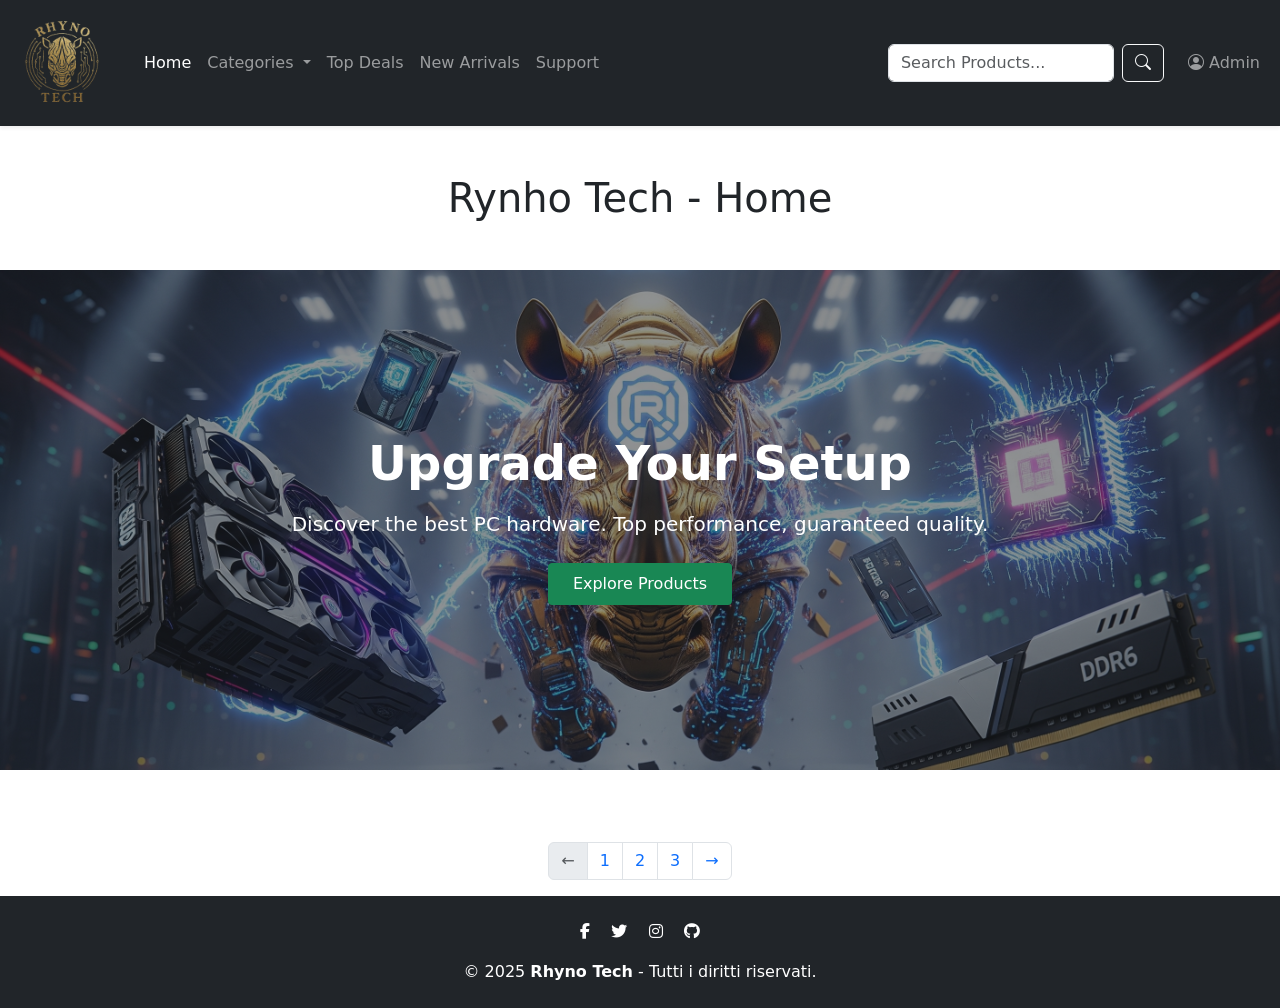
<file: index.html>
<!DOCTYPE html>
<html lang="it">

<head>
    <meta charset="UTF-8">
    <meta name="viewport" content="width=device-width, initial-scale=1.0">
    <title>Rhyno Tech - Index</title>
    <!-- Bootstrap CSS -->
    <link href="https://cdn.jsdelivr.net/npm/bootstrap@5.3.6/dist/css/bootstrap.min.css" rel="stylesheet">

    <!-- Bootstrap Icons -->
    <link rel="stylesheet" href="https://cdn.jsdelivr.net/npm/bootstrap-icons@1.11.1/font/bootstrap-icons.css">

    <!-- Font Awesome -->
    <link rel="stylesheet" href="https://cdnjs.cloudflare.com/ajax/libs/font-awesome/6.5.0/css/all.min.css">

    <!-- CSS Personalizzato -->
    <link rel="stylesheet" href="marketplaceStyle.css">

    <!-- Favicon -->
    <link rel="icon" href="img/logo/logo.png">

    <!-- Bootstrap JS -->
    <script src="https://cdn.jsdelivr.net/npm/bootstrap@5.3.6/dist/js/bootstrap.bundle.min.js" defer></script>

</head>

<body>

    <!-- JS Personalizzato -->
    <script src="marketplaceScript.js"></script>

    <!-- Chiamata iniziale -->
    <script>
        window.addEventListener("DOMContentLoaded", () => {
            caricaMarketplaceHome();
        });
    </script>

</body>

</html>
</file>
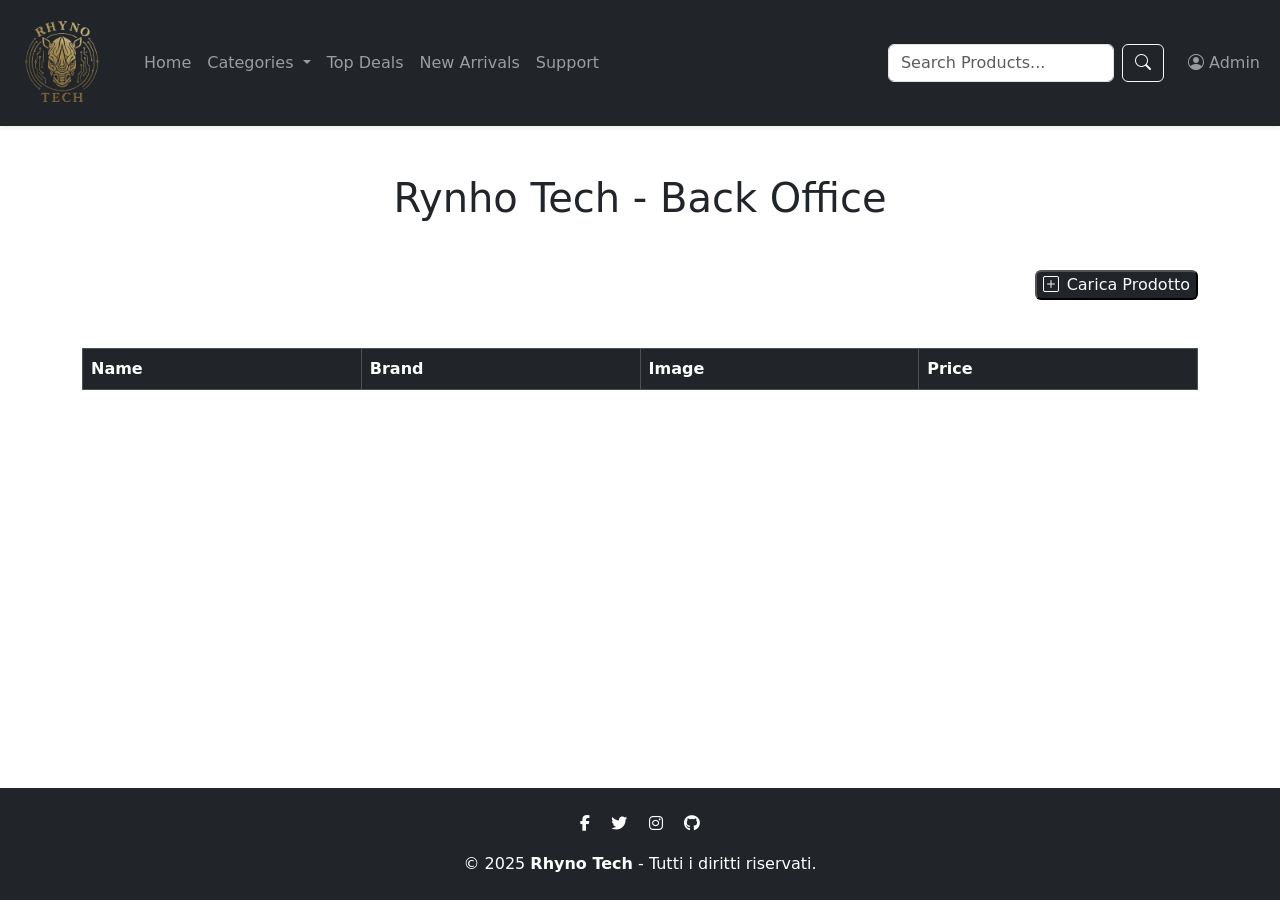
<file: marketplaceBackOffice.html>
<!DOCTYPE html>
<html lang="it">

<head>
    <meta charset="UTF-8">
    <meta name="viewport" content="width=device-width, initial-scale=1.0">
    <title>Rynho Tech - Back Office</title>
    <!-- Bootstrap CSS -->
    <link href="https://cdn.jsdelivr.net/npm/bootstrap@5.3.6/dist/css/bootstrap.min.css" rel="stylesheet">

    <!-- Bootstrap Icons -->
    <link rel="stylesheet" href="https://cdn.jsdelivr.net/npm/bootstrap-icons@1.11.1/font/bootstrap-icons.css">

    <!-- Font Awesome -->
    <link rel="stylesheet" href="https://cdnjs.cloudflare.com/ajax/libs/font-awesome/6.5.0/css/all.min.css">

    <!-- CSS Personalizzato -->
    <link rel="stylesheet" href="marketplaceStyle.css">

    <!-- Favicon -->
    <link rel="icon" href="img/logo/faviconRT.png">

    <!-- Bootstrap JS -->
    <script src="https://cdn.jsdelivr.net/npm/bootstrap@5.3.6/dist/js/bootstrap.bundle.min.js" defer></script>

    <!-- JS Personalizzato -->
    <script src="marketplaceBackOffice.js" defer></script>
</head>

<body>

    <!-- Spinner di caricamento -->
    <div id="spinner"
        class="d-flex justify-content-center align-items-center position-fixed top-0 start-0 w-100 h-100 bg-white"
        style="z-index: 1050;">
        <div class="spinner-border" role="status"></div>
    </div>

    <!-- HEADER -->
    <header>

        <!-- Navbar -->
        <nav class="navbar navbar-expand-md navbar-dark bg-dark shadow-sm">
            <div class="container-fluid">

                <!-- Logo -->
                <a class="navbar-brand" href="marketplaceHome.html">
                    <img src="img/logo/logoRynoTech-removebg.png" alt="Logo Rynho Tech" class="img-fluid me-2"
                        style="width: 100px;">
                </a>

                <!-- Bottone Hamburger -->
                <button class="navbar-toggler" type="button" data-bs-toggle="collapse" data-bs-target="#navbarAdmin"
                    aria-controls="navbarAdmin" aria-expanded="false" aria-label="Toggle navigation">
                    <span class="navbar-toggler-icon"></span>
                </button>

                <!-- Contenuto Collassabile -->
                <div class="collapse navbar-collapse" id="navbarAdmin">

                    <!-- Menu Navigazione -->
                    <ul class="navbar-nav me-3 mb-2 mb-md-0">
                        <li class="nav-item">
                            <a class="nav-link" href="marketplaceHome.html">Home</a>
                        </li>
                        <li class="nav-item dropdown">
                            <a class="nav-link dropdown-toggle" href="#" role="button" data-bs-toggle="dropdown"
                                aria-expanded="false">
                                Categories
                            </a>
                            <ul class="dropdown-menu">
                                <li><a class="dropdown-item" href="#">Graphics Cards</a></li>
                                <li><a class="dropdown-item" href="#">Processors (CPU)</a></li>
                                <li><a class="dropdown-item" href="#">Motherboards</a></li>
                                <li><a class="dropdown-item" href="#">Memory (RAM)</a></li>
                                <li><a class="dropdown-item" href="#">Storage (SSD/HDD)</a></li>
                                <li><a class="dropdown-item" href="#">Cases</a></li>
                                <li><a class="dropdown-item" href="#">Power Supplies</a></li>
                                <li><a class="dropdown-item" href="#">Cooling Systems</a></li>
                                <li><a class="dropdown-item" href="#">Monitors</a></li>
                                <li><a class="dropdown-item" href="#">Peripherals</a></li>
                                <li>
                                    <hr class="dropdown-divider">
                                </li>
                                <li><a class="dropdown-item" href="#">All Products</a></li>
                            </ul>
                        </li>
                        <li class="nav-item">
                            <a class="nav-link" href="#">Top Deals</a>
                        </li>
                        <li class="nav-item">
                            <a class="nav-link" href="#">New Arrivals</a>
                        </li>
                        <li class="nav-item">
                            <a class="nav-link" href="#">Support</a>
                        </li>
                    </ul>

                    <!-- Spazio Vuoto Flessibile -->
                    <div class="flex-grow-1 d-none d-md-block"></div>

                    <!-- Searchbar su md+ -->
                    <form class="d-none d-md-flex align-items-center me-3" role="search">
                        <input class="campoCerca form-control me-2" type="search" placeholder="Search Products..."
                            aria-label="Search">
                        <button class="btn btn-outline-light" type="submit"><i class="bi bi-search"></i></button>
                    </form>

                    <!-- Profilo Admin -->
                    <ul class="navbar-nav ms-0">
                        <li class="nav-item dropdown">
                            <a class="nav-link" href="#" role="button" data-bs-toggle="dropdown" aria-expanded="false">
                                <i class="bi bi-person-circle"></i> Admin
                            </a>
                            <ul class="dropdown-menu dropdown-menu-end">
                                <li><a class="dropdown-item" href="#">Profile</a></li>
                                <li><a class="dropdown-item" href="marketplaceBackOffice.html">Back Office</a></li>
                                <li><a class="dropdown-item text-danger" href="#">Logout</a></li>
                            </ul>
                        </li>
                    </ul>

                </div>
            </div>
        </nav>

        <!-- Searchbar MOBILE: solo su XS e SM -->
        <div class="bg-dark py-2 d-md-none">
            <div class="container-fluid d-flex justify-content-center">
                <form class="d-flex align-items-center w-100 px-2" role="search">
                    <input class="campoCerca form-control me-2" type="search" placeholder="Search Products..."
                        aria-label="Search">
                    <button class="btn btn-outline-light" type="submit"><i class="bi bi-search"></i></button>
                </form>
            </div>
        </div>
    </header>

    <!-- MAIN -->
    <main class="flex-grow-1">
        <div class="container my-5">
            <h1 class="text-center mb-5">Rynho Tech - Back Office</h1>

            <div class="d-flex justify-content-end">
                <button id="btnCaricaProdotto" class="text-light bg-dark rounded mb-5">
                    <i class="bi bi-plus-square me-2"></i>Carica Prodotto
                </button>
            </div>

            <div id="formCaricaProdotto" class="card shadow-lg p-4 mb-5 d-none">
                <h2 class="mb-4">Carica Prodotto</h2>
                <form>
                    <div class="row g-3">
                        <div class="col-md-6">
                            <label for="name" class="form-label">Name</label>
                            <input type="text" class="form-control" id="name" placeholder="Product name..." />
                        </div>

                        <div class="col-md-6">
                            <label for="brand" class="form-label">Brand</label>
                            <input type="text" class="form-control" id="brand" placeholder="Brand..." />
                        </div>

                        <div class="col-12">
                            <label for="description" class="form-label">Description</label>
                            <input type="text" class="form-control" id="description" placeholder="Short description" />
                        </div>

                        <div class="col-md-8">
                            <label for="imageUrl" class="form-label">Image URL</label>
                            <input type="text" class="form-control" id="imageUrl" placeholder="https://..." />
                        </div>

                        <div class="col-md-4">
                            <label for="price" class="form-label">Price (€)</label>
                            <input type="number" class="form-control" id="price" placeholder="0.00" />
                        </div>

                        <div class="col-12 d-flex justify-content-end mt-4">
                            <button id="btnSalva" type="button" class="btn btn-primary">Save</button>
                        </div>
                    </div>
                </form>
            </div>

            <div class="table-responsive">
                <table id="tabellaUtenti" class="table table-bordered table-hover">
                    <thead class="table-dark">
                        <tr>
                            <th>Name</th>
                            <th>Brand</th>
                            <th>Image</th>
                            <th>Price</th>
                        </tr>
                    </thead>
                    <tbody id="tbody">
                        <!-- Popolo dinamicamente con JS -->
                        <!-- <tr> -->
                        <!-- <td> -->
                        <!-- <td> -->
                        <!-- <td> -->
                        <!-- <td> -->
                    </tbody>
                </table>

            </div>
        </div>
    </main>

    <!-- FOOTER -->
    <footer class="footer bg-dark text-white py-4">
        <div class="container text-center">
            <div class="mb-3">
                <a href="#" class="text-white me-3"><i class="fab fa-facebook-f"></i></a>
                <a href="#" class="text-white me-3"><i class="fab fa-twitter"></i></a>
                <a href="#" class="text-white me-3"><i class="fab fa-instagram"></i></a>
                <a href="#" class="text-white"><i class="fab fa-github"></i></a>
            </div>
            <p class="mb-0">&copy; 2025 <strong>Rhyno Tech</strong> - Tutti i diritti riservati.</p>
        </div>
    </footer>
</body>

</html>
</file>
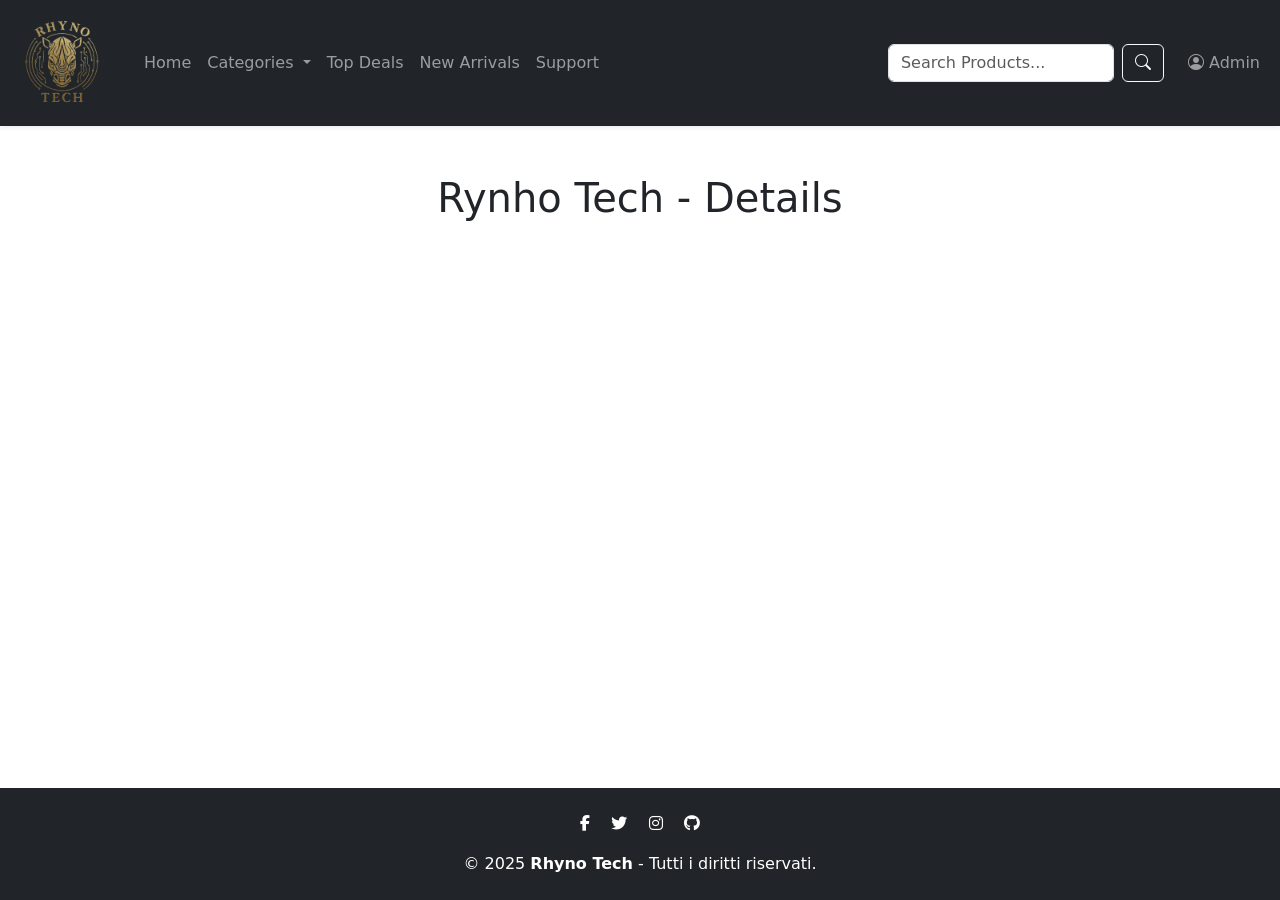
<file: marketplaceDetails.html>
<!DOCTYPE html>
<html lang="it">

<head>
    <meta charset="UTF-8">
    <meta name="viewport" content="width=device-width, initial-scale=1.0">
    <title>Rynho Tech - Details</title>
    <!-- Bootstrap CSS -->
    <link href="https://cdn.jsdelivr.net/npm/bootstrap@5.3.6/dist/css/bootstrap.min.css" rel="stylesheet">

    <!-- Bootstrap Icons -->
    <link rel="stylesheet" href="https://cdn.jsdelivr.net/npm/bootstrap-icons@1.11.1/font/bootstrap-icons.css">

    <!-- Font Awesome -->
    <link rel="stylesheet" href="https://cdnjs.cloudflare.com/ajax/libs/font-awesome/6.5.0/css/all.min.css">

    <!-- CSS Personalizzato -->
    <link rel="stylesheet" href="marketplaceStyle.css">

    <!-- Favicon -->
    <link rel="icon" href="img/logo/faviconRT.png">

    <!-- Bootstrap JS -->
    <script src="https://cdn.jsdelivr.net/npm/bootstrap@5.3.6/dist/js/bootstrap.bundle.min.js" defer></script>

    <!-- JS Personalizzato -->
    <script src="marketplaceDetails.js" defer></script>
</head>

<body>

    <!-- Spinner di caricamento -->
    <div id="spinner"
        class="d-flex justify-content-center align-items-center position-fixed top-0 start-0 w-100 h-100 bg-white"
        style="z-index: 1050;">
        <div class="spinner-border" role="status"></div>
    </div>

    <!-- HEADER -->
    <header class="mb-5">

        <!-- Navbar -->
        <nav class="navbar navbar-expand-md navbar-dark bg-dark shadow-sm">
            <div class="container-fluid">

                <!-- Logo -->
                <a class="navbar-brand" href="marketplaceHome.html">
                    <img src="img/logo/logoRynoTech-removebg.png" alt="Logo Rynho Tech" class="img-fluid me-2"
                        style="width: 100px;">
                </a>

                <!-- Bottone Hamburger -->
                <button class="navbar-toggler" type="button" data-bs-toggle="collapse" data-bs-target="#navbarAdmin"
                    aria-controls="navbarAdmin" aria-expanded="false" aria-label="Toggle navigation">
                    <span class="navbar-toggler-icon"></span>
                </button>

                <!-- Contenuto Collassabile -->
                <div class="collapse navbar-collapse" id="navbarAdmin">

                    <!-- Menu Navigazione -->
                    <ul class="navbar-nav me-3 mb-2 mb-md-0">
                        <li class="nav-item">
                            <a class="nav-link" href="marketplaceHome.html">Home</a>
                        </li>
                        <li class="nav-item dropdown">
                            <a class="nav-link dropdown-toggle" href="#" role="button" data-bs-toggle="dropdown"
                                aria-expanded="false">
                                Categories
                            </a>
                            <ul class="dropdown-menu">
                                <li><a class="dropdown-item" href="#">Graphics Cards</a></li>
                                <li><a class="dropdown-item" href="#">Processors (CPU)</a></li>
                                <li><a class="dropdown-item" href="#">Motherboards</a></li>
                                <li><a class="dropdown-item" href="#">Memory (RAM)</a></li>
                                <li><a class="dropdown-item" href="#">Storage (SSD/HDD)</a></li>
                                <li><a class="dropdown-item" href="#">Cases</a></li>
                                <li><a class="dropdown-item" href="#">Power Supplies</a></li>
                                <li><a class="dropdown-item" href="#">Cooling Systems</a></li>
                                <li><a class="dropdown-item" href="#">Monitors</a></li>
                                <li><a class="dropdown-item" href="#">Peripherals</a></li>
                                <li>
                                    <hr class="dropdown-divider">
                                </li>
                                <li><a class="dropdown-item" href="#">All Products</a></li>
                            </ul>
                        </li>
                        <li class="nav-item">
                            <a class="nav-link" href="#">Top Deals</a>
                        </li>
                        <li class="nav-item">
                            <a class="nav-link" href="#">New Arrivals</a>
                        </li>
                        <li class="nav-item">
                            <a class="nav-link" href="#">Support</a>
                        </li>
                    </ul>

                    <!-- Spazio Vuoto Flessibile -->
                    <div class="flex-grow-1 d-none d-md-block"></div>

                    <!-- Searchbar su md+ -->
                    <form class="d-none d-md-flex align-items-center me-3" role="search">
                        <input class="campoCerca form-control me-2" type="search" placeholder="Search Products..."
                            aria-label="Search">
                        <button class="btn btn-outline-light" type="submit"><i class="bi bi-search"></i></button>
                    </form>

                    <!-- Profilo Admin -->
                    <ul class="navbar-nav ms-0">
                        <li class="nav-item dropdown">
                            <a class="nav-link" href="#" role="button" data-bs-toggle="dropdown" aria-expanded="false">
                                <i class="bi bi-person-circle"></i> Admin
                            </a>
                            <ul class="dropdown-menu dropdown-menu-end">
                                <li><a class="dropdown-item" href="#">Profile</a></li>
                                <li><a class="dropdown-item" href="marketplaceBackOffice.html">Back Office</a></li>
                                <li><a class="dropdown-item text-danger" href="#">Logout</a></li>
                            </ul>
                        </li>
                    </ul>

                </div>
            </div>
        </nav>

        <!-- Searchbar MOBILE: solo su XS e SM -->
        <div class="bg-dark py-2 d-md-none">
            <div class="container-fluid d-flex justify-content-center">
                <form class="d-flex align-items-center w-100 px-2" role="search">
                    <input class="campoCerca form-control me-2" type="search" placeholder="Search Products..."
                        aria-label="Search">
                    <button class="btn btn-outline-light" type="submit"><i class="bi bi-search"></i></button>
                </form>
            </div>
        </div>
    </header>

    <!-- MAIN -->
    <main class="flex-grow-1 d-flex flex-column">
        <h1 class="text-center mb-5">Rynho Tech - Details</h1>
        <div id="container-details" class="container flex-grow-1 d-flex flex-column justify-content-center mb-2">
            <!-- <div id="productsRow" class="row flex-grow-1"> -->
            <!-- <div class="col-3">
                    <div class="card">
                        <img src="img/logo/logo.png" alt="Immagine prodotto">
                        <div class="card-body">
                            <h5 class="card-title"></h5>
                            <a href="/details.html" class="btn btn-primary d-flex justify-content-center">Details</a>
                        </div>
                    </div>
                </div> -->
        </div>

    </main>

    <!-- FOOTER -->
    <footer class="footer bg-dark text-white py-4">
        <div class="container text-center">
            <div class="mb-3">
                <a href="#" class="text-white me-3"><i class="fab fa-facebook-f"></i></a>
                <a href="#" class="text-white me-3"><i class="fab fa-twitter"></i></a>
                <a href="#" class="text-white me-3"><i class="fab fa-instagram"></i></a>
                <a href="#" class="text-white"><i class="fab fa-github"></i></a>
            </div>
            <p class="mb-0">&copy; 2025 <strong>Rhyno Tech</strong> - Tutti i diritti riservati.</p>
        </div>
    </footer>
</body>

</html>
</file>
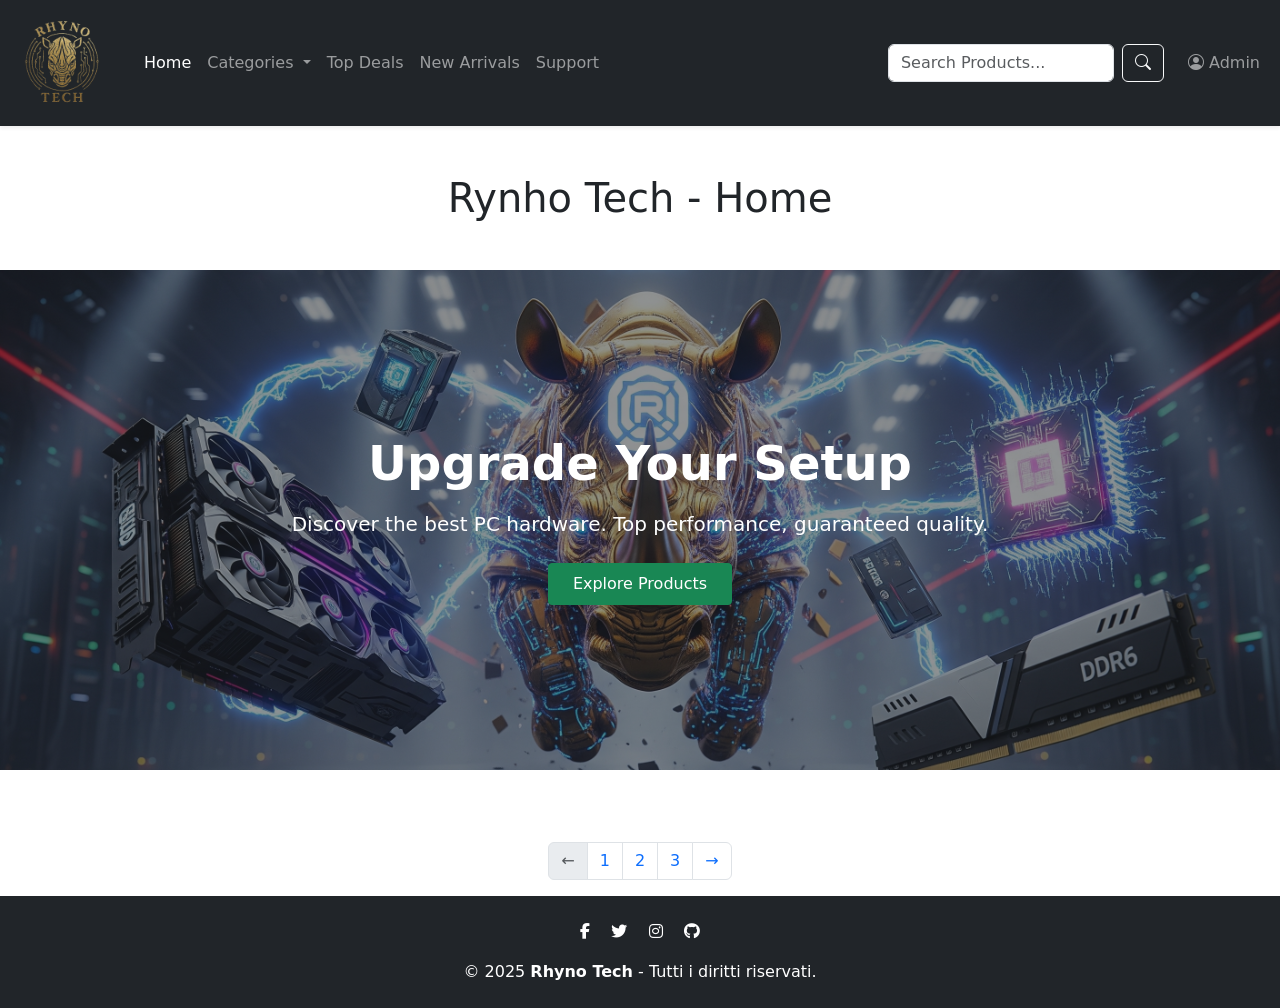
<file: marketplaceHome.html>
<!DOCTYPE html>
<html lang="it">

<head>
    <meta charset="UTF-8">
    <meta name="viewport" content="width=device-width, initial-scale=1.0">
    <title>Rynho Tech - Home</title>
    <!-- Bootstrap CSS -->
    <link href="https://cdn.jsdelivr.net/npm/bootstrap@5.3.6/dist/css/bootstrap.min.css" rel="stylesheet">

    <!-- Bootstrap Icons -->
    <link rel="stylesheet" href="https://cdn.jsdelivr.net/npm/bootstrap-icons@1.11.1/font/bootstrap-icons.css">

    <!-- Font Awesome -->
    <link rel="stylesheet" href="https://cdnjs.cloudflare.com/ajax/libs/font-awesome/6.5.0/css/all.min.css">

    <!-- CSS Personalizzato -->
    <link rel="stylesheet" href="marketplaceStyle.css">

    <!-- Favicon -->
    <link rel="icon" href="img/logo/faviconRT.png">

    <!-- Bootstrap JS -->
    <script src="https://cdn.jsdelivr.net/npm/bootstrap@5.3.6/dist/js/bootstrap.bundle.min.js" defer></script>

    <!-- JS Personalizzato -->
    <script src="marketplaceScript.js" defer></script>
</head>

<body>

    <!-- Spinner di caricamento -->
    <div id="spinner"
        class="d-flex justify-content-center align-items-center position-fixed top-0 start-0 w-100 h-100 bg-white"
        style="z-index: 1050;">
        <div class="spinner-border" role="status"></div>
    </div>

    <!-- HEADER -->
    <header class="mb-5">

        <!-- Navbar -->
        <nav class="navbar navbar-expand-md navbar-dark bg-dark shadow-sm">
            <div class="container-fluid">

                <!-- Logo -->
                <a class="navbar-brand" href="marketplaceHome.html">
                    <img src="img/logo/logoRynoTech-removebg.png" alt="Logo Rynho Tech" class="img-fluid me-2"
                        style="width: 100px;">
                </a>

                <!-- Bottone Hamburger -->
                <button class="navbar-toggler" type="button" data-bs-toggle="collapse" data-bs-target="#navbarAdmin"
                    aria-controls="navbarAdmin" aria-expanded="false" aria-label="Toggle navigation">
                    <span class="navbar-toggler-icon"></span>
                </button>

                <!-- Contenuto Collassabile -->
                <div class="collapse navbar-collapse" id="navbarAdmin">

                    <!-- Menu Navigazione -->
                    <ul class="navbar-nav me-3 mb-2 mb-md-0">
                        <li class="nav-item">
                            <a class="nav-link active" href="marketplaceHome.html">Home</a>
                        </li>
                        <li class="nav-item dropdown">
                            <a class="nav-link dropdown-toggle" href="#" role="button" data-bs-toggle="dropdown"
                                aria-expanded="false">
                                Categories
                            </a>
                            <ul class="dropdown-menu">
                                <li><a class="dropdown-item" href="#">Graphics Cards</a></li>
                                <li><a class="dropdown-item" href="#">Processors (CPU)</a></li>
                                <li><a class="dropdown-item" href="#">Motherboards</a></li>
                                <li><a class="dropdown-item" href="#">Memory (RAM)</a></li>
                                <li><a class="dropdown-item" href="#">Storage (SSD/HDD)</a></li>
                                <li><a class="dropdown-item" href="#">Cases</a></li>
                                <li><a class="dropdown-item" href="#">Power Supplies</a></li>
                                <li><a class="dropdown-item" href="#">Cooling Systems</a></li>
                                <li><a class="dropdown-item" href="#">Monitors</a></li>
                                <li><a class="dropdown-item" href="#">Peripherals</a></li>
                                <li>
                                    <hr class="dropdown-divider">
                                </li>
                                <li><a class="dropdown-item" href="#">All Products</a></li>
                            </ul>
                        </li>
                        <li class="nav-item">
                            <a class="nav-link" href="#">Top Deals</a>
                        </li>
                        <li class="nav-item">
                            <a class="nav-link" href="#">New Arrivals</a>
                        </li>
                        <li class="nav-item">
                            <a class="nav-link" href="#">Support</a>
                        </li>
                    </ul>

                    <!-- Spazio Vuoto Flessibile -->
                    <div class="flex-grow-1 d-none d-md-block"></div>

                    <!-- Searchbar su md+ -->
                    <form class="d-none d-md-flex align-items-center me-3" role="search">
                        <input class="campoCerca form-control me-2" type="search" placeholder="Search Products..."
                            aria-label="Search">
                        <button class="btn btn-outline-light" type="submit"><i class="bi bi-search"></i></button>
                    </form>

                    <!-- Profilo Admin -->
                    <ul class="navbar-nav ms-0">
                        <li class="nav-item dropdown">
                            <a class="nav-link" href="#" role="button" data-bs-toggle="dropdown" aria-expanded="false">
                                <i class="bi bi-person-circle"></i> Admin
                            </a>
                            <ul class="dropdown-menu dropdown-menu-end">
                                <li><a class="dropdown-item" href="#">Profile</a></li>
                                <li><a class="dropdown-item" href="marketplaceBackOffice.html">Back Office</a></li>
                                <li><a class="dropdown-item text-danger" href="#">Logout</a></li>
                            </ul>
                        </li>
                    </ul>

                </div>
            </div>
        </nav>

        <!-- Searchbar MOBILE: solo su XS e SM -->
        <div class="bg-dark py-2 d-md-none">
            <div class="container-fluid d-flex justify-content-center">
                <form class="d-flex align-items-center w-100 px-2" role="search">
                    <input class="campoCerca form-control me-2" type="search" placeholder="Search Products..."
                        aria-label="Search">
                    <button class="btn btn-outline-light" type="submit"><i class="bi bi-search"></i></button>
                </form>
            </div>
        </div>
    </header>

    <!-- MAIN -->
    <main class="flex-grow-1 d-flex flex-column">

        <h1 class="text-center mb-5">Rynho Tech - Home</h1>

        <!-- HERO -->
        <section class="hero-section position-relative mb-5">
            <img class="w-100 img-fluid" src="img/hero/heroRT4.png" alt="Rynho Tech Hero Image"
                style="max-height: 500px; object-fit: cover;">

            <!-- Overlay scuro trasparente -->
            <div class="position-absolute top-0 start-0 w-100 h-100 bg-dark opacity-50"></div>

            <!-- Testo centrato -->
            <div class="position-absolute top-0 start-0 w-100 h-100 d-flex justify-content-center align-items-center text-center px-2">
                <div class="text-white hero-text">
                    <h1 class="fw-bold mb-3">Upgrade Your Setup</h1>
                    <p class="mb-4">Discover the best PC hardware. Top performance, guaranteed quality.</p>
                    <a href="#productsRow" class="btn btn-success btn-sm btn-hero">Explore Products</a>
                </div>
            </div>
        </section>

        <!-- PRODOTTI -->
        <div id="container-details" class="container flex-grow-1 d-flex flex-column">
            <div id="productsRow" class="row flex-grow-1">
                <!-- <div class="col-3">
                    <div class="card">
                        <img src="img/logo/logo.png" alt="Immagine prodotto">
                        <div class="card-body">
                            <h5 class="card-title"></h5>
                            <a href="/details.html" class="btn btn-primary d-flex justify-content-center">Details</a>
                        </div>
                    </div>
                </div> -->
            </div>

            <!-- Paginazione -->
            <nav aria-label="Page navigation" class="mt-4 container">
                <ul class="pagination justify-content-center">
                    <li class="page-item disabled">
                        <a class="page-link">&leftarrow;</a>
                    </li>
                    <li class="page-item"><a class="page-link" href="#">1</a></li>
                    <li class="page-item"><a class="page-link" href="#">2</a></li>
                    <li class="page-item"><a class="page-link" href="#">3</a></li>
                    <li class="page-item">
                        <a class="page-link" href="#">&rightarrow;</a>
                    </li>
                </ul>
            </nav>

    </main>



    <!-- FOOTER -->
    <footer class="footer bg-dark text-white py-4">
        <div class="container text-center">
            <div class="mb-3">
                <a href="#" class="text-white me-3"><i class="fab fa-facebook-f"></i></a>
                <a href="#" class="text-white me-3"><i class="fab fa-twitter"></i></a>
                <a href="#" class="text-white me-3"><i class="fab fa-instagram"></i></a>
                <a href="#" class="text-white"><i class="fab fa-github"></i></a>
            </div>
            <p class="mb-0">&copy; 2025 <strong>Rhyno Tech</strong> - Tutti i diritti riservati.</p>
        </div>
    </footer>
</body>

</html>
</file>
<file: marketplaceStyle.css>
/*****************/
/***** BASE *****/
/***************/
html,
body {
  height: 100%;
  margin: 0;
  padding: 0;
  display: flex;
  flex-direction: column;
}

main {
  flex: 1 0 auto;
}

footer {
  flex-shrink: 0;
}

/*****************************/
/*****TESTO SEZIONE HERO*****/
/***************************/
.hero-text h1 {
  font-size: 8vw;
}

.hero-text p {
  font-size: 4vw;
}

/* schermi piccoli (≤ 400px) */
@media (max-width: 400px) {
  .hero-text h1 {
    font-size: 7vw;
  }

  .hero-text p {
    font-size: 3.5vw;
  }

  .btn-hero {
    padding: 0.3rem 0.8rem;
    font-size: 3.5vw;
  }
}

/* schermi medi e grandi */
@media (min-width: 768px) {
  .hero-text h1 {
    font-size: 3rem;
  }

  .hero-text p {
    font-size: 1.25rem;
  }

  .btn-hero {
    font-size: 1rem;
    padding: 0.5rem 1.5rem;
  }
}

/*****************/
/***** CARD *****/
/***************/
.cardProduct {
  height: 500px;
  position: relative;
  transition: transform 0.2s ease-in-out;
}

.cardProduct:hover {
  transform: scale(1.02);
}

/*********************/
/***** IMG CARD *****/
/*******************/
.card-img-top {
  height: 200px;
  object-fit: cover;
}

/************************/
/***** TITOLO CARD *****/
/**********************/
.card-title {
  height: 2em;
  overflow: hidden;
  text-overflow: ellipsis;
  white-space: nowrap;
}

/***********************/
/***** TESTO CARD *****/
/*********************/
.card-text {
  height: 4.5em;
  overflow: hidden;
  text-overflow: ellipsis;
}

@media (max-width: 768px) {
  .card {
    height: auto;
  }

  .card-img-top {
    height: 150px;
  }

  .card-title {
    font-size: 1rem;
    height: auto;
    white-space: normal;
  }

  .card-text {
    height: auto;
    white-space: normal;
  }

  .card-body {
    padding: 0.75rem;
  }
}

/*****************/
/***** TABLE *****/
/***************/
table {
  table-layout: fixed;
}

th,
td {
  word-wrap: break-word;
  overflow-wrap: break-word;
}

/* schermi piccoli (≤ 400px) */
@media (max-width: 400px) {
  th,
  td {
    font-size: 0.75rem;
    padding: 0.25rem;
  }

  table {
    font-size: 0.75rem;
  }
}
</file>
